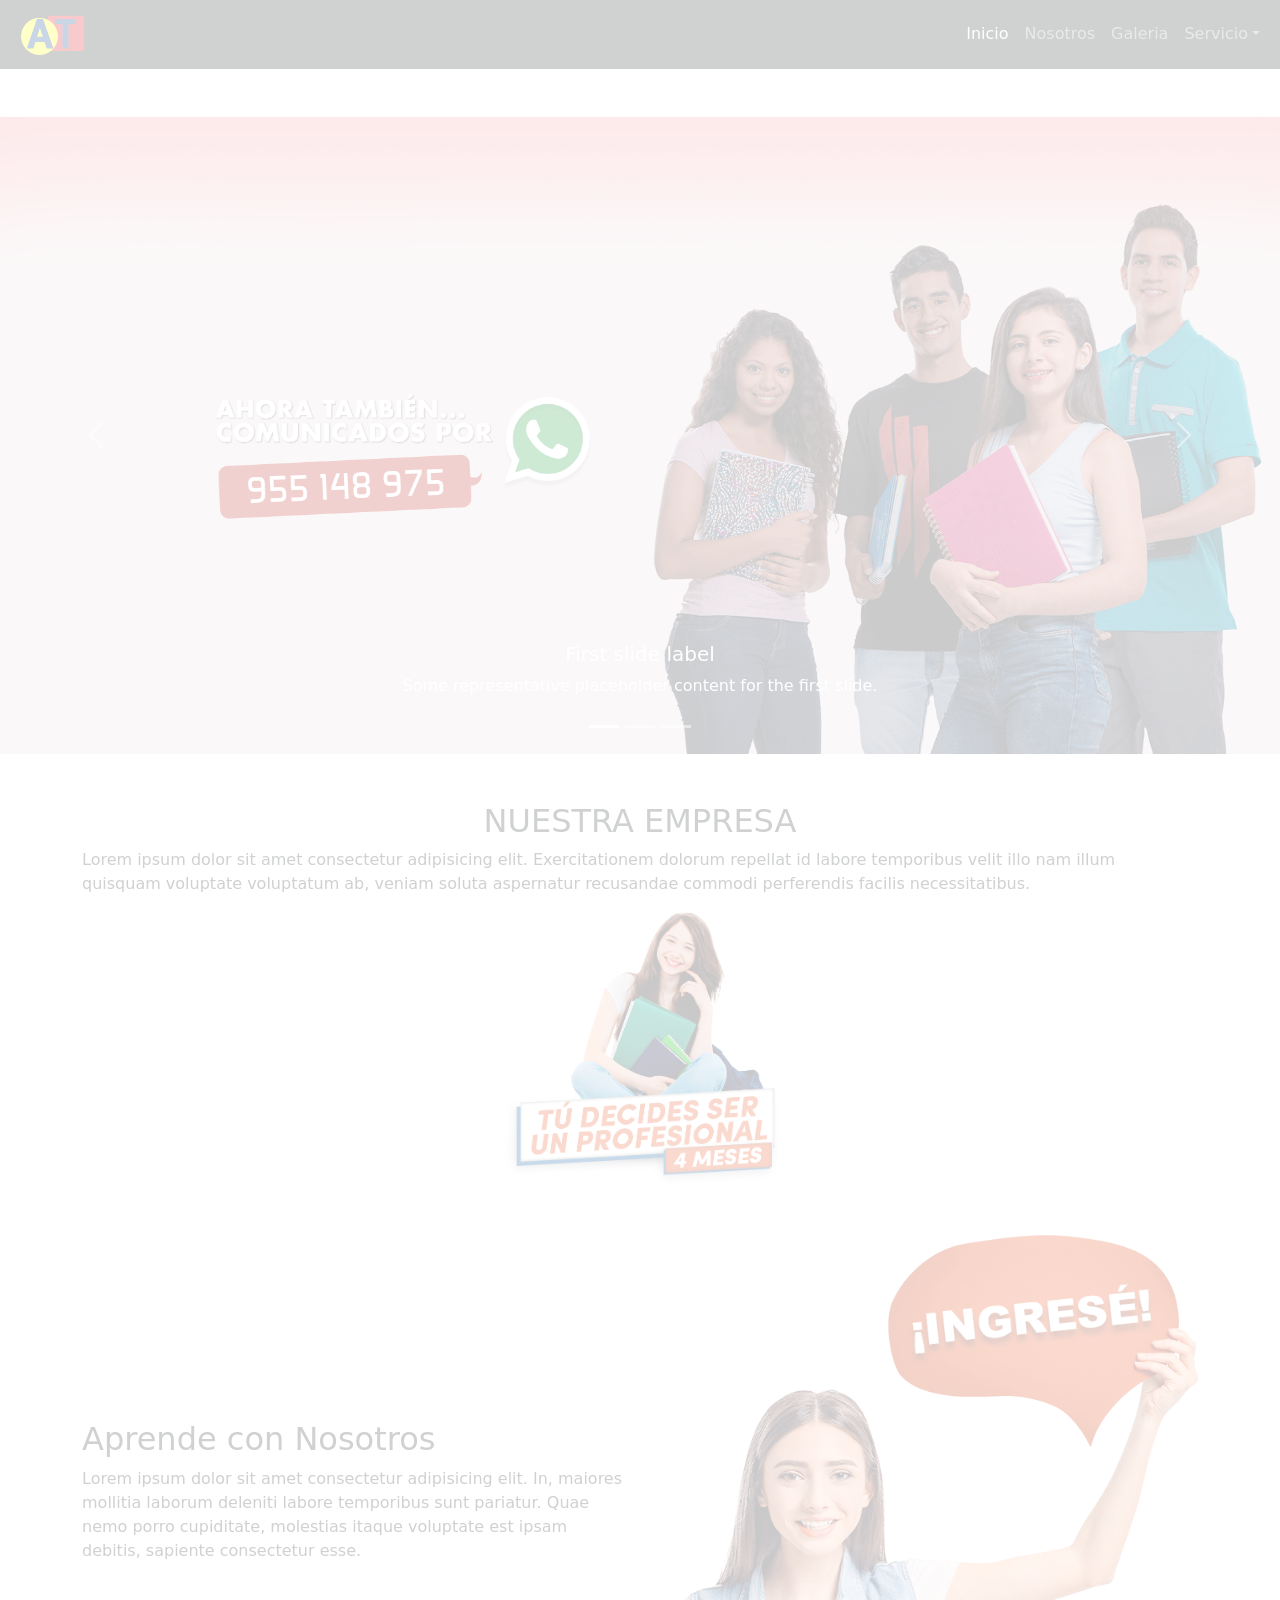
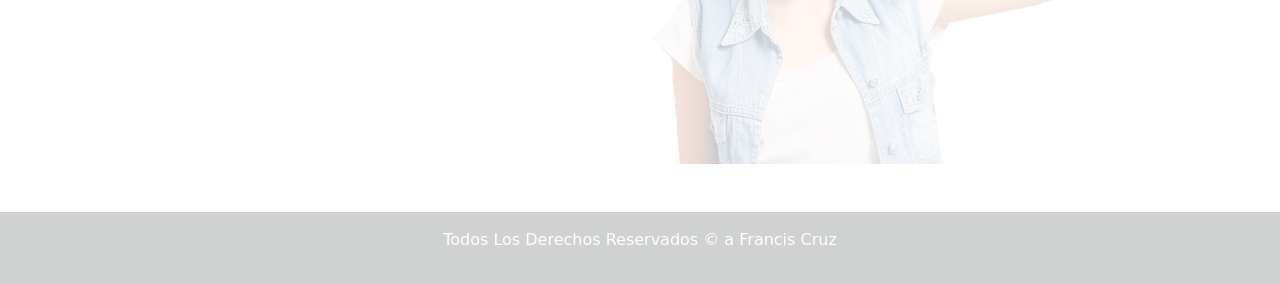
<file: index.html>
<!doctype html>
<html lang="en" data-bs-theme="light">

<head>
    <title>Academia Triunfadores</title>
    <!-- Required meta tags -->
    <meta charset="utf-8" />
    <meta name="viewport" content="width=device-width, initial-scale=1" />

    <!-- Bootstrap CSS v5.3.8 -->
    <link href="https://cdn.jsdelivr.net/npm/bootstrap@5.3.8/dist/css/bootstrap.min.css" rel="stylesheet"
        integrity="sha384-sRIl4kxILFvY47J16cr9ZwB07vP4J8+LH7qKQnuqkuIAvNWLzeN8tE5YBujZqJLB" crossorigin="anonymous" />
</head>

<body>

    <!-- botonera  -->
    <nav class="navbar navbar-expand-lg bg-dark  navbar-dark">
        <div class="container-fluid">
            <a class="navbar-brand" href="#"><img src="img/logo.png" alt="" width="80px"></a>
            <button class="navbar-toggler" type="button" data-bs-toggle="collapse" data-bs-target="#navbarNavDropdown" aria-controls="navbarNavDropdown" aria-expanded="false" aria-label="Toggle navigation">
                <span class="navbar-toggler-icon"></span>
            </button>
            <div class="collapse navbar-collapse d-lg-flex justify-content-end" id="navbarNavDropdown">
                <ul class="navbar-nav">
                    <li class="nav-item"><a class="nav-link active" aria-current="page" href="inicio.html">Inicio</a></li>
                    <li class="nav-item"><a class="nav-link" href="nosotros.html">Nosotros</a></li>
                    <li class="nav-item"><a class="nav-link" href="galeria.html">Galeria</a></li>
                    <li class="nav-item dropdown"><a class="nav-link dropdown-toggle" href="#" role="button" data-bs-toggle="dropdown" aria-expanded="false">Servicio</a>
                        <ul class="dropdown-menu">
                            <li><a class="dropdown-item" href="blog.html">Blog</a></li>
                            <li><a class="dropdown-item" href="login.html">Login</a></li>
                            <li><a class="dropdown-item" href="contactos.html">Contactos</a></li>
                        </ul>
                    </li>
                </ul>
            </div>
        </div>
    </nav>


    <!-- Carrusel -->

    <div id="carouselExampleCaptions" class="carousel slide mt-5">
        <div class="carousel-indicators">
            <button type="button" data-bs-target="#carouselExampleCaptions" data-bs-slide-to="0" class="active" aria-current="true" aria-label="Slide 1"></button>
            <button type="button" data-bs-target="#carouselExampleCaptions" data-bs-slide-to="1" aria-label="Slide 2"></button>
            <button type="button" data-bs-target="#carouselExampleCaptions" data-bs-slide-to="2" aria-label="Slide 3"></button>
        </div>
        <div class="carousel-inner">
            <div class="carousel-item active">
                <img src="img/banner1.png" class="d-block w-100" alt="...">
                <div class="carousel-caption d-none d-md-block">
                    <h5>First slide label</h5>
                    <p>Some representative placeholder content for the first slide.</p>
                </div>
            </div>
            <div class="carousel-item">
                <img src="img/banner2.png" class="d-block w-100" alt="...">
                <div class="carousel-caption d-none d-md-block">
                    <h5>Second slide label</h5>
                    <p>Some representative placeholder content for the second slide.</p>
                </div>
            </div>
            <div class="carousel-item">
                <img src="img/banner3.png" class="d-block w-100" alt="...">
                <div class="carousel-caption d-none d-md-block">
                    <h5>Third slide label</h5>
                    <p>Some representative placeholder content for the third slide.</p>
                </div>
            </div>
        </div>
        <button class="carousel-control-prev" type="button" data-bs-target="#carouselExampleCaptions" data-bs-slide="prev">
            <span class="carousel-control-prev-icon" aria-hidden="true"></span>
            <span class="visually-hidden">Previous</span>
        </button>
        <button class="carousel-control-next" type="button" data-bs-target="#carouselExampleCaptions" data-bs-slide="next">
            <span class="carousel-control-next-icon" aria-hidden="true"></span>
            <span class="visually-hidden">Next</span>
        </button>
    </div>



    <header class="my-5">
        <!-- place navbar here -->
         <div class="container">
            <h2 class="text-center">NUESTRA EMPRESA</h2>
            <p>Lorem ipsum dolor sit amet consectetur adipisicing elit. Exercitationem dolorum repellat id labore temporibus velit illo nam illum quisquam voluptate voluptatum ab, veniam soluta aspernatur recusandae commodi perferendis facilis necessitatibus.</p>
            <img src="img/img00.png" alt="" width="450px" class="d-block m-auto" style="max-width: 100%;">

         </div>


    </header>
    <main>

        <div class="container">
            <div class="row">
                <div class="col-lg-6 align-self-center" >
                    <h2>Aprende con Nosotros</h2>
                    <p>Lorem ipsum dolor sit amet consectetur adipisicing elit. In, maiores mollitia laborum deleniti labore temporibus sunt pariatur. Quae nemo porro cupiditate, molestias itaque voluptate est ipsam debitis, sapiente consectetur esse.</p>
                </div>
                <div class="col-lg-6">
                    <img src="img/img01.png" alt="" class="w-100">
                </div>
            </div>
        </div>


    </main>
    <footer class="bg-dark text-white py-3 mt-5">
        <!-- place footer here -->
         <div class="container">
            <p class="text-center">Todos Los Derechos Reservados &copy; a Francis Cruz</p>
        </div>
    </footer>
    <!-- Bootstrap JavaScript Bundle (includes Popper) -->
    <script src="https://cdn.jsdelivr.net/npm/bootstrap@5.3.8/dist/js/bootstrap.bundle.min.js"
        integrity="sha384-FKyoEForCGlyvwx9Hj09JcYn3nv7wiPVlz7YYwJrWVcXK/BmnVDxM+D2scQbITxI"
        crossorigin="anonymous"></script>

    <script src="https://code.jquery.com/jquery-3.7.1.js" integrity="sha256-eKhayi8LEQwp4NKxN+CfCh+3qOVUtJn3QNZ0TciWLP4=" crossorigin="anonymous"></script> 

    <script>
        $("body, html").hide().fadeIn(3000)
    </script>

</body>

</html>
</file>
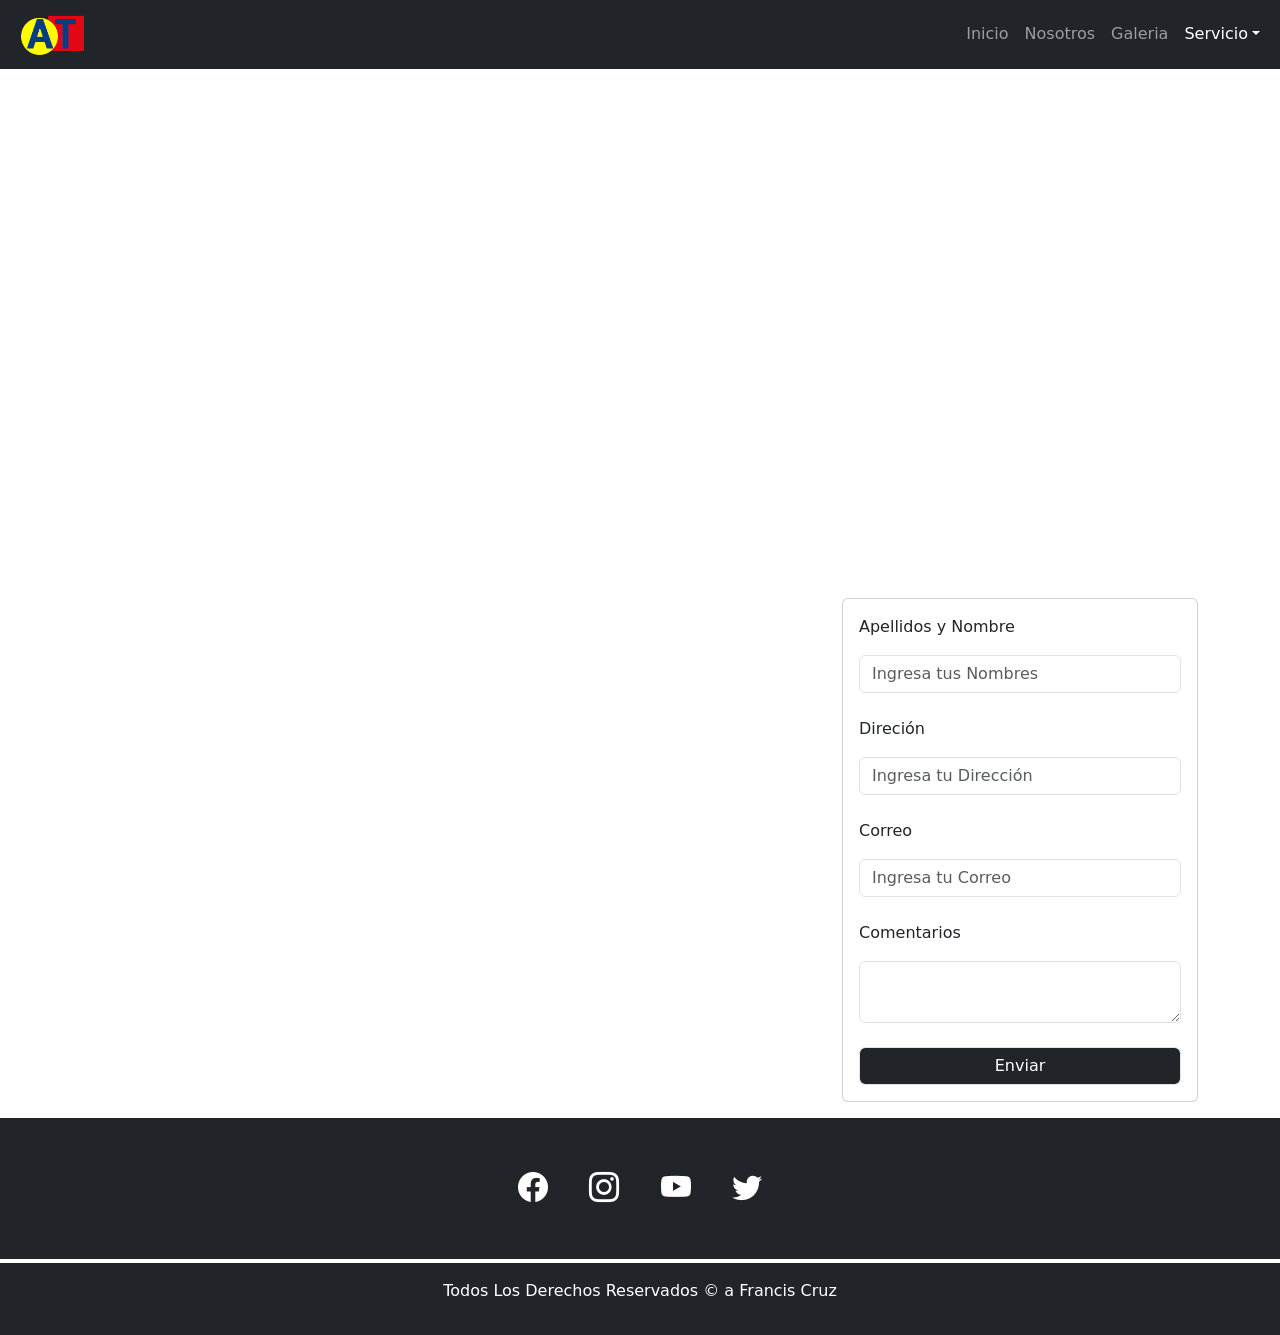
<file: contactos.html>
<!doctype html>
<html lang="en" data-bs-theme="light">

<head>
    <title>Academia Triunfadores</title>
    <!-- Required meta tags -->
    <meta charset="utf-8" />
    <meta name="viewport" content="width=device-width, initial-scale=1" />
    <link rel="stylesheet" href="css/galeria.css">

    <!-- Bootstrap CSS v5.3.8 -->
    <link href="https://cdn.jsdelivr.net/npm/bootstrap@5.3.8/dist/css/bootstrap.min.css" rel="stylesheet"
        integrity="sha384-sRIl4kxILFvY47J16cr9ZwB07vP4J8+LH7qKQnuqkuIAvNWLzeN8tE5YBujZqJLB" crossorigin="anonymous" />

        <!-- cdn de icons -->
    <link rel="stylesheet" href="https://cdn.jsdelivr.net/npm/bootstrap-icons@1.13.2/font/bootstrap-icons.min.css">
</head>

<body>

    <!-- botonera  -->
    <nav class="navbar navbar-expand-lg bg-dark  navbar-dark">
        <div class="container-fluid">
            <a class="navbar-brand" href="#"><img src="img/logo.png" alt="" width="80px"></a>
            <button class="navbar-toggler" type="button" data-bs-toggle="collapse" data-bs-target="#navbarNavDropdown" aria-controls="navbarNavDropdown" aria-expanded="false" aria-label="Toggle navigation">
                <span class="navbar-toggler-icon"></span>
            </button>
            <div class="collapse navbar-collapse d-lg-flex justify-content-end" id="navbarNavDropdown">
                <ul class="navbar-nav">
                    <li class="nav-item"><a class="nav-link " aria-current="page" href="index.html">Inicio</a></li>
                    <li class="nav-item"><a class="nav-link " href="nosotros.html">Nosotros</a></li>
                    <li class="nav-item"><a class="nav-link " href="galeria.html">Galeria</a></li>
                    <li class="nav-item dropdown">
                        <a class="nav-link dropdown-toggle active" href="#" role="button" data-bs-toggle="dropdown" aria-expanded="false">Servicio</a>
                        <ul class="dropdown-menu">
                            <li><a class="dropdown-item" href="blog.html">Blog</a></li>
                            <li><a class="dropdown-item" href="login.html">Login</a></li>
                            <li><a class="dropdown-item" href="contactos.html">Contactos</a></li>
                        </ul>
                    </li>
                </ul>
            </div>
        </div>
    </nav>
    
    <div class="mapa mt-5 pt-2">
        <iframe src="https://www.google.com/maps/embed?pb=!1m18!1m12!1m3!1d3901.9643470207093!2d-77.03312502410449!3d-12.045974088190953!2m3!1f0!2f0!3f0!3m2!1i1024!2i768!4f13.1!3m3!1m2!1s0x9105c8b5d5aa7eb1%3A0x16061e0b481e22aa!2sPlaza%20Mayor%20de%20Lima!5e0!3m2!1ses-419!2spe!4v1793651582016!5m2!1ses-419!2spe" width="100%" height="450" style="border:0;" allowfullscreen="" loading="lazy" referrerpolicy="strict-origin-when-cross-origin"></iframe>
    </div>
    

    <div class="contactos my-3">
        <div class="container">
            <div class="row">
                <div class="col-lg-8">

                </div>
                <div class="col-lg-4">
                    <div class="card">
                        <div class="card-body">
                            <form action="envio.php" method="POST">
                                <p>Apellidos y Nombre</p>
                                <input type="text" class="form-control" id="" placeholder="Ingresa tus Nombres" name="nombres">
                                <br>
                                <p>Direción</p>
                                <input type="text" class="form-control" placeholder="Ingresa tu Dirección" name="direction">
                                <br>
                                <p>Correo</p>
                                <input type="email" class="form-control" id="" placeholder="Ingresa tu Correo" name="correo">
                                <br>
                                <p>Comentarios</p>
                                <textarea name="comentario" id=""  class="form-control" height="300px"></textarea>
                                <br>
                                <button class="form-control bg-dark text-white">Enviar</button>
                            </form>
                        </div>
                    </div>
                </div>
            </div>
        </div>
    </div>



    <div class="social bg-dark py-5">
        <div class="redes text-white text-center" style="font-size: 30px;">
            <i class="bi bi-facebook m-3"></i>       
            <i class="bi bi-instagram m-3"></i>      
            <i class="bi bi-youtube m-3"></i>    
            <i class="bi bi-twitter m-3"></i>
        </div>
    </div>

    <footer class="bg-dark text-white py-3 mt-1">
        <!-- place footer here -->
         <div class="container">
            <p class="text-center">Todos Los Derechos Reservados &copy; a Francis Cruz</p>
        </div>
    </footer>
    <!-- Bootstrap JavaScript Bundle (includes Popper) -->
    <script src="https://cdn.jsdelivr.net/npm/bootstrap@5.3.8/dist/js/bootstrap.bundle.min.js"
        integrity="sha384-FKyoEForCGlyvwx9Hj09JcYn3nv7wiPVlz7YYwJrWVcXK/BmnVDxM+D2scQbITxI"
        crossorigin="anonymous"></script>

    <script src="https://code.jquery.com/jquery-3.7.1.js" integrity="sha256-eKhayi8LEQwp4NKxN+CfCh+3qOVUtJn3QNZ0TciWLP4=" crossorigin="anonymous"></script> 

    <script>
        $(".img-galeria").click(function(a){
            let img=a.target.src;
            let modelo=' <div class="modelo"><img src=" '+img+' " alt="" class="img-modelo"><div class="cerrar">x</div></div>';
        $("body, html").append(modelo);

        $(".cerrar").click(function(){
            $(".modelo").remove();
        })

        $("body, html").keyup(function(e){
            if(e.which==27){
                $(".modelo").hide();}
            });
        
        });

        
    </script>

</body>

</html>
</file>
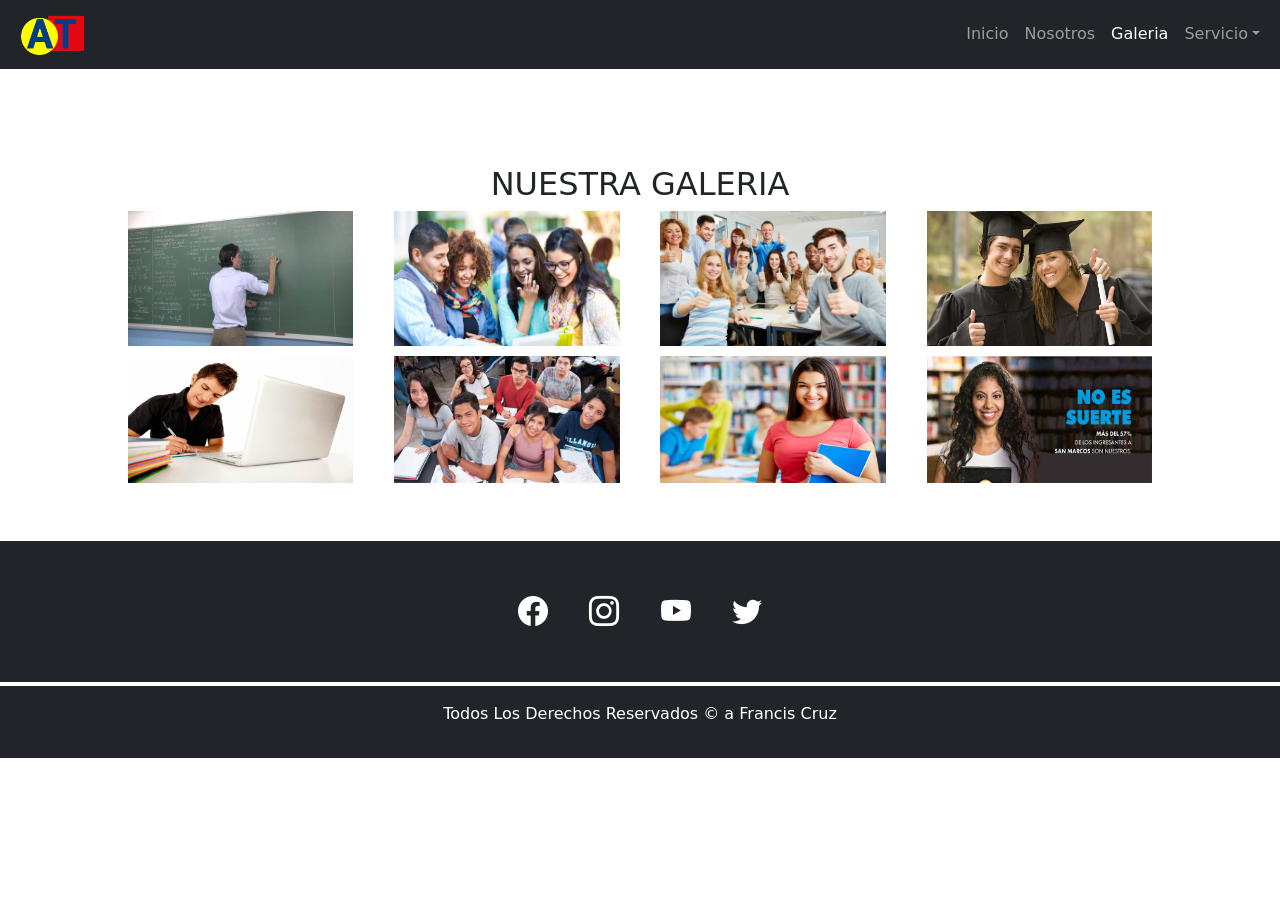
<file: galeria.html>
<!doctype html>
<html lang="en" data-bs-theme="light">

<head>
    <title>Academia Triunfadores</title>
    <!-- Required meta tags -->
    <meta charset="utf-8" />
    <meta name="viewport" content="width=device-width, initial-scale=1" />
    <link rel="stylesheet" href="css/galeria.css">

    <!-- Bootstrap CSS v5.3.8 -->
    <link href="https://cdn.jsdelivr.net/npm/bootstrap@5.3.8/dist/css/bootstrap.min.css" rel="stylesheet"
        integrity="sha384-sRIl4kxILFvY47J16cr9ZwB07vP4J8+LH7qKQnuqkuIAvNWLzeN8tE5YBujZqJLB" crossorigin="anonymous" />

        <!-- cdn de icons -->
    <link rel="stylesheet" href="https://cdn.jsdelivr.net/npm/bootstrap-icons@1.13.2/font/bootstrap-icons.min.css">
</head>

<body>

    <!-- botonera  -->
    <nav class="navbar navbar-expand-lg bg-dark  navbar-dark">
        <div class="container-fluid">
            <a class="navbar-brand" href="#"><img src="img/logo.png" alt="" width="80px"></a>
            <button class="navbar-toggler" type="button" data-bs-toggle="collapse" data-bs-target="#navbarNavDropdown" aria-controls="navbarNavDropdown" aria-expanded="false" aria-label="Toggle navigation">
                <span class="navbar-toggler-icon"></span>
            </button>
            <div class="collapse navbar-collapse d-lg-flex justify-content-end" id="navbarNavDropdown">
                <ul class="navbar-nav">
                    <li class="nav-item"><a class="nav-link " aria-current="page" href="index.html">Inicio</a></li>
                    <li class="nav-item"><a class="nav-link " href="nosotros.html">Nosotros</a></li>
                    <li class="nav-item"><a class="nav-link active" href="galeria.html">Galeria</a></li>
                    <li class="nav-item dropdown"><a class="nav-link dropdown-toggle" href="#" role="button" data-bs-toggle="dropdown" aria-expanded="false">Servicio</a>
                        <ul class="dropdown-menu">
                            <li><a class="dropdown-item" href="blog.html">Blog</a></li>
                            <li><a class="dropdown-item" href="login.html">Login</a></li>
                            <li><a class="dropdown-item" href="contactos.html">Contactos</a></li>
                        </ul>
                    </li>
                </ul>
            </div>
        </div>
    </nav>


<main class="my-5">
    <h2 class="text-center mt-5 pt-5">NUESTRA GALERIA</h2>
    <section>
        <img src="galeria/img00.jpg" alt="" class="img-galeria">
        <img src="galeria/img01.jpg" alt="" class="img-galeria">
        <img src="galeria/img02.jpg" alt="" class="img-galeria">
        <img src="galeria/img03.jpg" alt="" class="img-galeria">
        <img src="galeria/img04.jpg" alt="" class="img-galeria">
        <img src="galeria/img05.jpg" alt="" class="img-galeria">
        <img src="galeria/img06.jpg" alt="" class="img-galeria">
        <img src="galeria/img07.jpg" alt="" class="img-galeria">

        <!--  
       
        -->
    </section>
    


</main>   

<div class="social bg-dark py-5">
    <div class="redes text-white text-center" style="font-size: 30px;">
        <i class="bi bi-facebook m-3"></i>
        <i class="bi bi-instagram m-3"></i>
        <i class="bi bi-youtube m-3"></i>
        <i class="bi bi-twitter m-3"></i>

    </div>
</div>

    <footer class="bg-dark text-white py-3 mt-1">
        <!-- place footer here -->
         <div class="container">
            <p class="text-center">Todos Los Derechos Reservados &copy; a Francis Cruz</p>
        </div>
    </footer>
    <!-- Bootstrap JavaScript Bundle (includes Popper) -->
    <script src="https://cdn.jsdelivr.net/npm/bootstrap@5.3.8/dist/js/bootstrap.bundle.min.js"
        integrity="sha384-FKyoEForCGlyvwx9Hj09JcYn3nv7wiPVlz7YYwJrWVcXK/BmnVDxM+D2scQbITxI"
        crossorigin="anonymous"></script>

    <script src="https://code.jquery.com/jquery-3.7.1.js" integrity="sha256-eKhayi8LEQwp4NKxN+CfCh+3qOVUtJn3QNZ0TciWLP4=" crossorigin="anonymous"></script> 

    <script>
        $(".img-galeria").click(function(a){
            let img=a.target.src;
            let modelo=' <div class="modelo"><img src=" '+img+' " alt="" class="img-modelo"><div class="cerrar">x</div></div>';
        $("body, html").append(modelo);

        $(".cerrar").click(function(){
            $(".modelo").remove();
        })

        $("body, html").keyup(function(e){
            if(e.which==27){
                $(".modelo").hide();}
            });
        
        });

        
    </script>

</body>

</html>
</file>
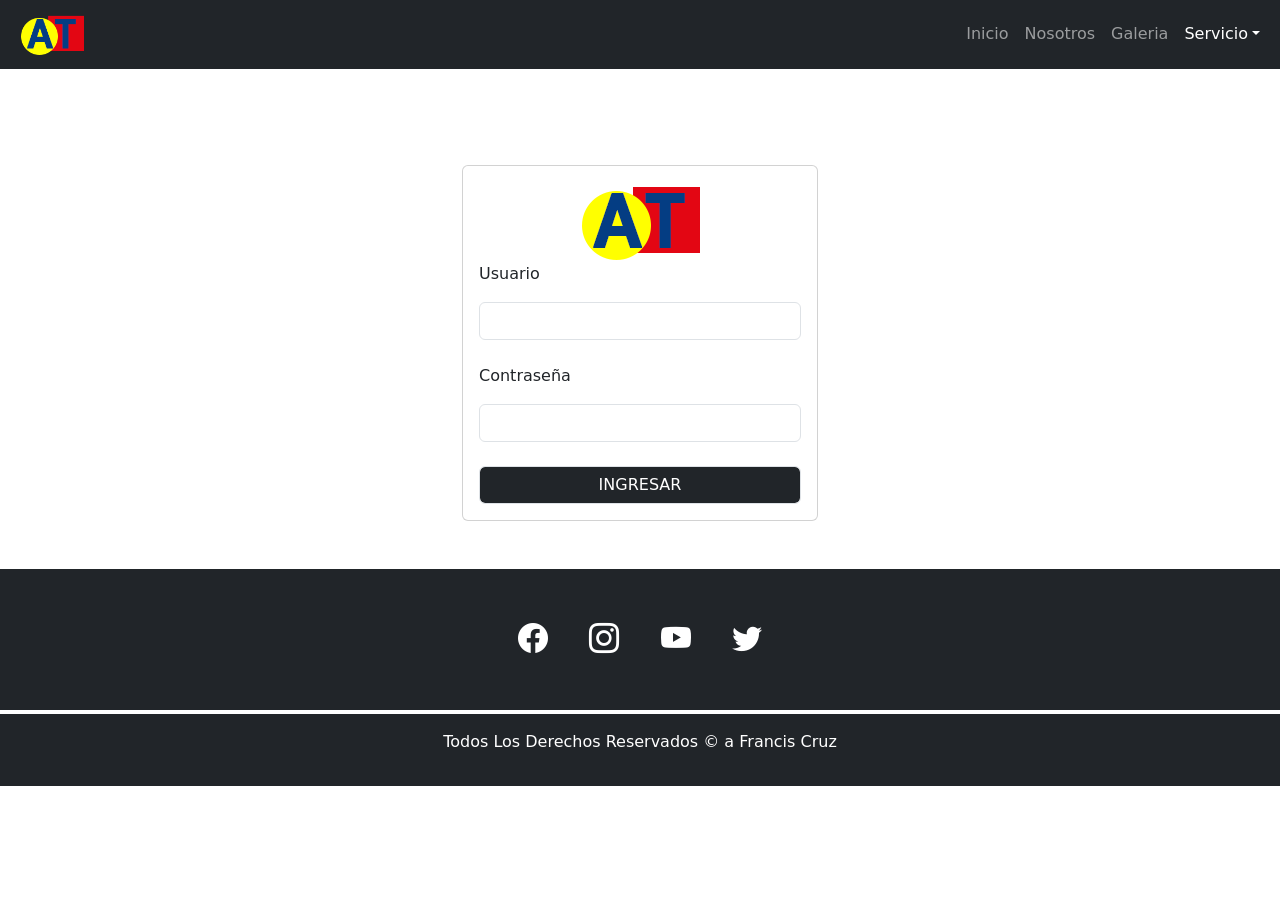
<file: login.html>
<!doctype html>
<html lang="en" data-bs-theme="light">

<head>
    <title>Academia Triunfadores</title>
    <!-- Required meta tags -->
    <meta charset="utf-8" />
    <meta name="viewport" content="width=device-width, initial-scale=1" />
    <link rel="stylesheet" href="css/galeria.css">

    <!-- Bootstrap CSS v5.3.8 -->
    <link href="https://cdn.jsdelivr.net/npm/bootstrap@5.3.8/dist/css/bootstrap.min.css" rel="stylesheet"
        integrity="sha384-sRIl4kxILFvY47J16cr9ZwB07vP4J8+LH7qKQnuqkuIAvNWLzeN8tE5YBujZqJLB" crossorigin="anonymous" />

        <!-- cdn de icons -->
    <link rel="stylesheet" href="https://cdn.jsdelivr.net/npm/bootstrap-icons@1.13.2/font/bootstrap-icons.min.css">
</head>

<body>

    <!-- botonera  -->
    <nav class="navbar navbar-expand-lg bg-dark  navbar-dark">
        <div class="container-fluid">
            <a class="navbar-brand" href="#"><img src="img/logo.png" alt="" width="80px"></a>
            <button class="navbar-toggler" type="button" data-bs-toggle="collapse" data-bs-target="#navbarNavDropdown" aria-controls="navbarNavDropdown" aria-expanded="false" aria-label="Toggle navigation">
                <span class="navbar-toggler-icon"></span>
            </button>
            <div class="collapse navbar-collapse d-lg-flex justify-content-end" id="navbarNavDropdown">
                <ul class="navbar-nav">
                    <li class="nav-item"><a class="nav-link " aria-current="page" href="index.html">Inicio</a></li>
                    <li class="nav-item"><a class="nav-link " href="nosotros.html">Nosotros</a></li>
                    <li class="nav-item"><a class="nav-link " href="galeria.html">Galeria</a></li>
                    <li class="nav-item dropdown">
                        <a class="nav-link dropdown-toggle active" href="#" role="button" data-bs-toggle="dropdown" aria-expanded="false">Servicio</a>
                        <ul class="dropdown-menu">
                            <li><a class="dropdown-item" href="blog.html">Blog</a></li>
                            <li><a class="dropdown-item" href="login.html">Login</a></li>
                            <li><a class="dropdown-item" href="contactos.html">Contactos</a></li>
                        </ul>
                    </li>
                </ul>
            </div>
        </div>
    </nav>
    
    <main class="my-5 pt-5">
        <div class="container">
            <div class="row">
                <div class="col-lg-4"></div>
                <div class="col-lg-4">
                    <div class="card">
                        <div class="card-body">
                            <form action="login.php" method="POST">
                            <img src="img/logo.png" alt="" class="d-block m-auto">
                            <p>Usuario</p>
                            <input type="text" name="usuario" class="form-control">
                            <br>
                            <p>Contraseña</p>
                            <input type="password" name="password" class="form-control">
                            <br>
                            <input type="submit" value="INGRESAR" class="bg-dark  text-white form-control">
                            </form>
                        </div>
                    </div>
                </div>
                <div class="col-lg-4"></div>
            </div>
        </div>
    </main>
    



    <div class="social bg-dark py-5">
        <div class="redes text-white text-center" style="font-size: 30px;">
            <i class="bi bi-facebook m-3"></i>       
            <i class="bi bi-instagram m-3"></i>      
            <i class="bi bi-youtube m-3"></i>    
            <i class="bi bi-twitter m-3"></i>
        </div>
    </div>

    <footer class="bg-dark text-white py-3 mt-1">
        <!-- place footer here -->
         <div class="container">
            <p class="text-center">Todos Los Derechos Reservados &copy; a Francis Cruz</p>
        </div>
    </footer>
    <!-- Bootstrap JavaScript Bundle (includes Popper) -->
    <script src="https://cdn.jsdelivr.net/npm/bootstrap@5.3.8/dist/js/bootstrap.bundle.min.js"
        integrity="sha384-FKyoEForCGlyvwx9Hj09JcYn3nv7wiPVlz7YYwJrWVcXK/BmnVDxM+D2scQbITxI"
        crossorigin="anonymous"></script>

    <script src="https://code.jquery.com/jquery-3.7.1.js" integrity="sha256-eKhayi8LEQwp4NKxN+CfCh+3qOVUtJn3QNZ0TciWLP4=" crossorigin="anonymous"></script> 

    <script>
        $(".img-galeria").click(function(a){
            let img=a.target.src;
            let modelo=' <div class="modelo"><img src=" '+img+' " alt="" class="img-modelo"><div class="cerrar">x</div></div>';
        $("body, html").append(modelo);

        $(".cerrar").click(function(){
            $(".modelo").remove();
        })

        $("body, html").keyup(function(e){
            if(e.which==27){
                $(".modelo").hide();}
            });
        
        });

        
    </script>

</body>

</html>
</file>
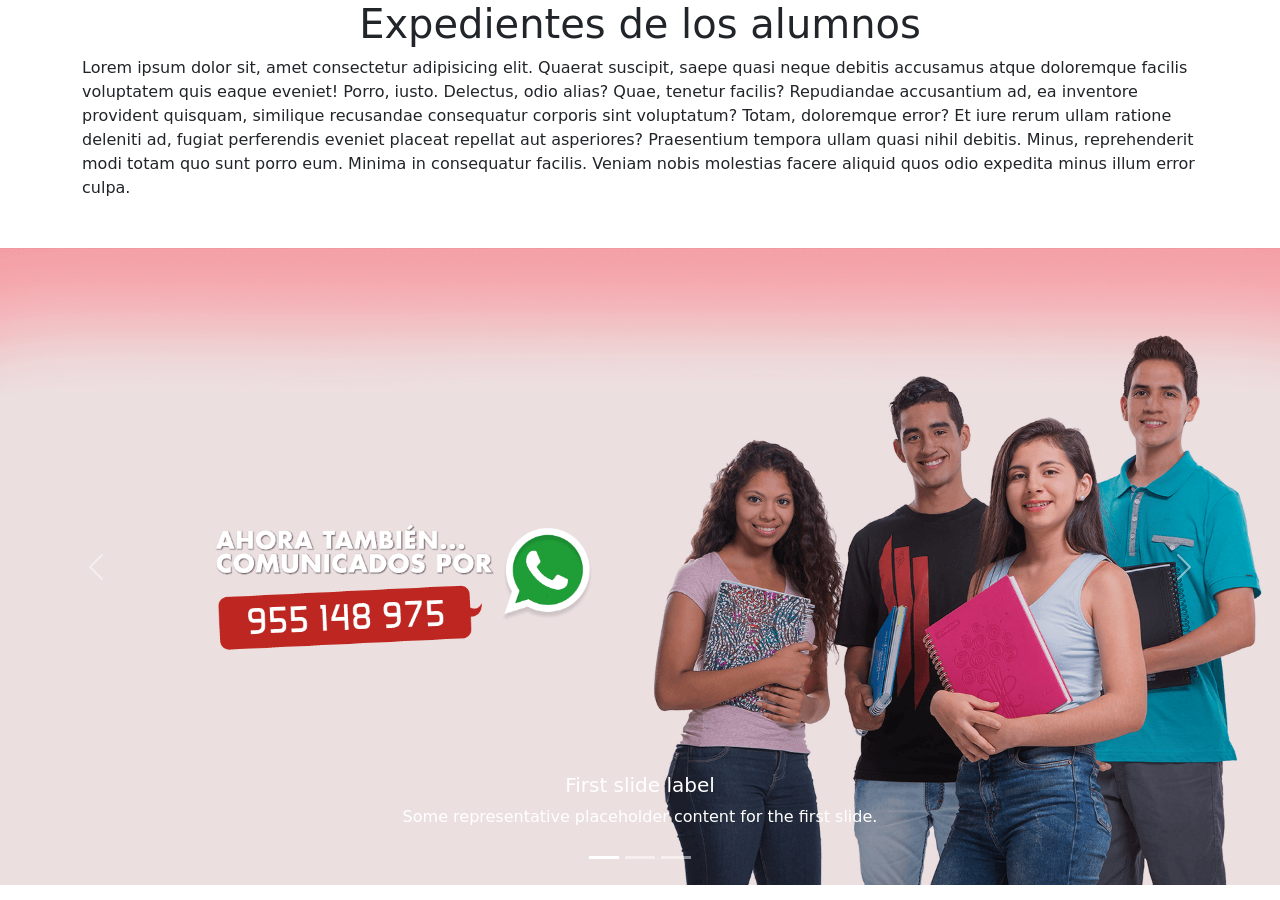
<file: pagina.html>
<!doctype html>
<html lang="en" data-bs-theme="light">
    <head>
        <title>Title</title>
        <!-- Required meta tags -->
        <meta charset="utf-8" />
        <meta name="viewport" content="width=device-width, initial-scale=1" />

        <!-- Bootstrap CSS v5.3.8 -->
        <link
            href="https://cdn.jsdelivr.net/npm/bootstrap@5.3.8/dist/css/bootstrap.min.css"
            rel="stylesheet"
            integrity="sha384-sRIl4kxILFvY47J16cr9ZwB07vP4J8+LH7qKQnuqkuIAvNWLzeN8tE5YBujZqJLB"
            crossorigin="anonymous"
        />
    </head>

    

    <body>
        <header>
            <h1 class="text-center">Expedientes de los alumnos</h1>
        </header>
        <main>
            <div class="container">
                <p>Lorem ipsum dolor sit, amet consectetur adipisicing elit. Quaerat suscipit, saepe quasi neque debitis accusamus atque doloremque facilis voluptatem quis eaque eveniet! Porro, iusto. Delectus, odio alias? Quae, tenetur facilis?
                Repudiandae accusantium ad, ea inventore provident quisquam, similique recusandae consequatur corporis sint voluptatum? Totam, doloremque error? Et iure rerum ullam ratione deleniti ad, fugiat perferendis eveniet placeat repellat aut asperiores?
                Praesentium tempora ullam quasi nihil debitis. Minus, reprehenderit modi totam quo sunt porro eum. Minima in consequatur facilis. Veniam nobis molestias facere aliquid quos odio expedita minus illum error culpa.</p>
                
            </div>
        </main>

        <!-- Carrusel -->

    <div id="carouselExampleCaptions" class="carousel slide mt-5">
        <div class="carousel-indicators">
            <button type="button" data-bs-target="#carouselExampleCaptions" data-bs-slide-to="0" class="active" aria-current="true" aria-label="Slide 1"></button>
            <button type="button" data-bs-target="#carouselExampleCaptions" data-bs-slide-to="1" aria-label="Slide 2"></button>
            <button type="button" data-bs-target="#carouselExampleCaptions" data-bs-slide-to="2" aria-label="Slide 3"></button>
        </div>
        <div class="carousel-inner">
            <div class="carousel-item active">
                <img src="img/banner1.png" class="d-block w-100" alt="...">
                <div class="carousel-caption d-none d-md-block">
                    <h5>First slide label</h5>
                    <p>Some representative placeholder content for the first slide.</p>
                </div>
            </div>
            <div class="carousel-item">
                <img src="img/banner2.png" class="d-block w-100" alt="...">
                <div class="carousel-caption d-none d-md-block">
                    <h5>Second slide label</h5>
                    <p>Some representative placeholder content for the second slide.</p>
                </div>
            </div>
            <div class="carousel-item">
                <img src="img/banner3.png" class="d-block w-100" alt="...">
                <div class="carousel-caption d-none d-md-block">
                    <h5>Third slide label</h5>
                    <p>Some representative placeholder content for the third slide.</p>
                </div>
            </div>
        </div>
        <button class="carousel-control-prev" type="button" data-bs-target="#carouselExampleCaptions" data-bs-slide="prev">
            <span class="carousel-control-prev-icon" aria-hidden="true"></span>
            <span class="visually-hidden">Previous</span>
        </button>
        <button class="carousel-control-next" type="button" data-bs-target="#carouselExampleCaptions" data-bs-slide="next">
            <span class="carousel-control-next-icon" aria-hidden="true"></span>
            <span class="visually-hidden">Next</span>
        </button>
    </div>
        <footer>
            <!-- place footer here -->
        </footer>
        <!-- Bootstrap JavaScript Bundle (includes Popper) -->
        <script
            src="https://cdn.jsdelivr.net/npm/bootstrap@5.3.8/dist/js/bootstrap.bundle.min.js"
            integrity="sha384-FKyoEForCGlyvwx9Hj09JcYn3nv7wiPVlz7YYwJrWVcXK/BmnVDxM+D2scQbITxI"
            crossorigin="anonymous"
        ></script>
    </body>
</html>
</file>
<file: css/galeria.css>
section{
    width: 80%;
    margin: auto;
    display: flex;
    flex-wrap: wrap;
    justify-content: space-between;
}
.img-galeria{
    width: 22%;
    margin-bottom: 10px;

}

/* estilos para le modelo */

.modelo{
    width: 100%;
    height: 100%;
    position: fixed;
    z-index: 1000000;
    background: rgba(0,0,0,0.5);
    top:0;
    left: 0;
    display: flex;
    align-content: center;
}
.img-modelo{
    width: 450px;
    display: block;
    margin: auto;
}
.cerrar{
    font-size: 40px;
    color: white;
    cursor: pointer;
    
}

/* Mediaqueris para tablets */

@media only screen and (max-width:980px){
    section{
        width: 90%;
    }
    .img-galeria{
        width: 45%;
    }
}

/* para celulares */

@media only screen and (max-width:480px){
    section{
        width: 98%;
    }
    .img-galeria{
        width: 100%;
    }
}
</file>
